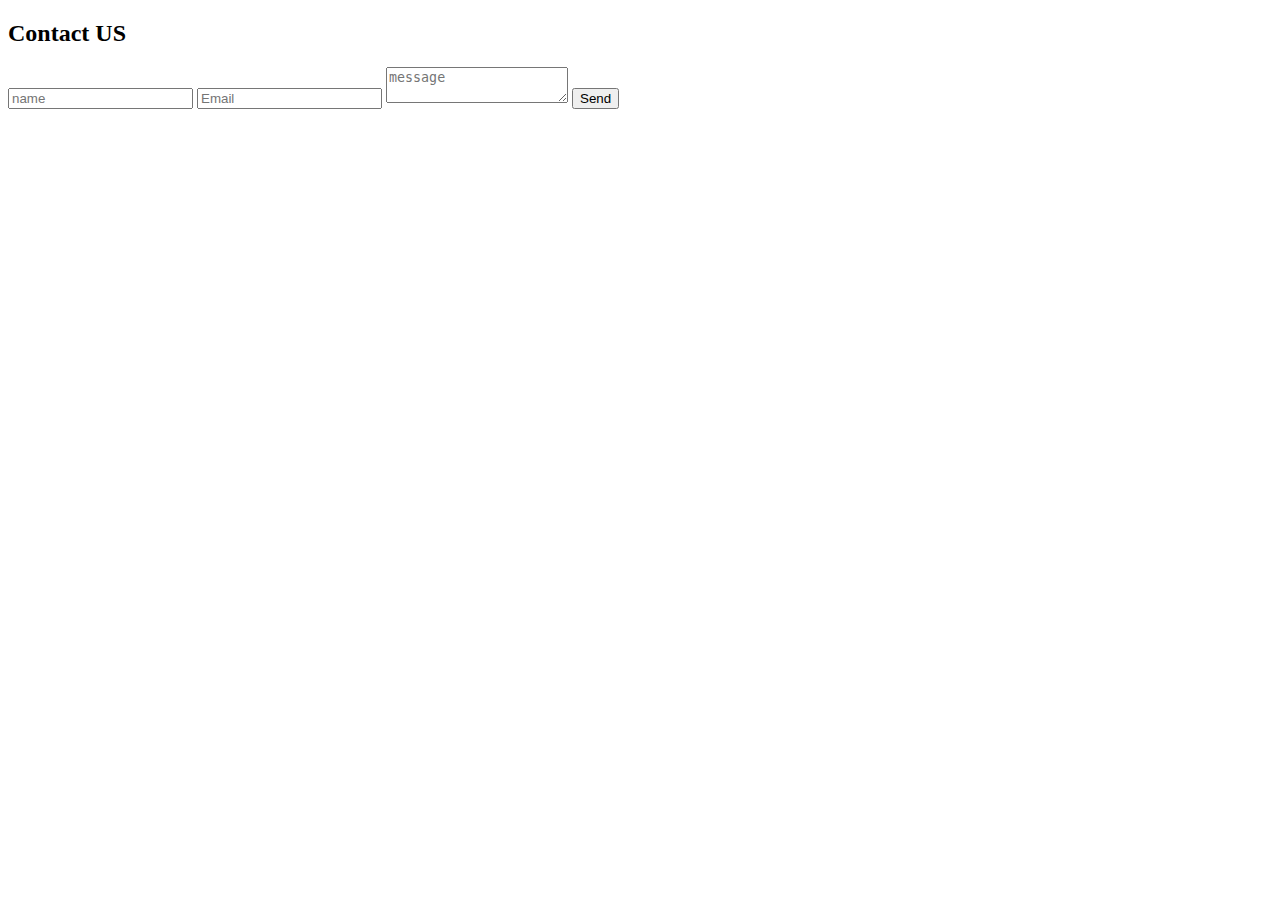
<file: Contacts.html>
<!DOCTYPE html>
<html lang="en">
<head>
    <meta charset="UTF-8">
    <meta name="viewport" content="width=device-width, initial-scale=1.0">
    <title>CONTACT SITE</title>
</head>
<body>
    <MAIN>
        <H2>
            Contact US
        </H2>
        <form>
            <input type="text"name=""placeholder="name">
            <input type="text"Email=""placeholder="Email">
            <textarea placeholder="message"></textarea>
            <button>Send</button>
        </form>
    </MAIN>
</body>
</html>
</file>
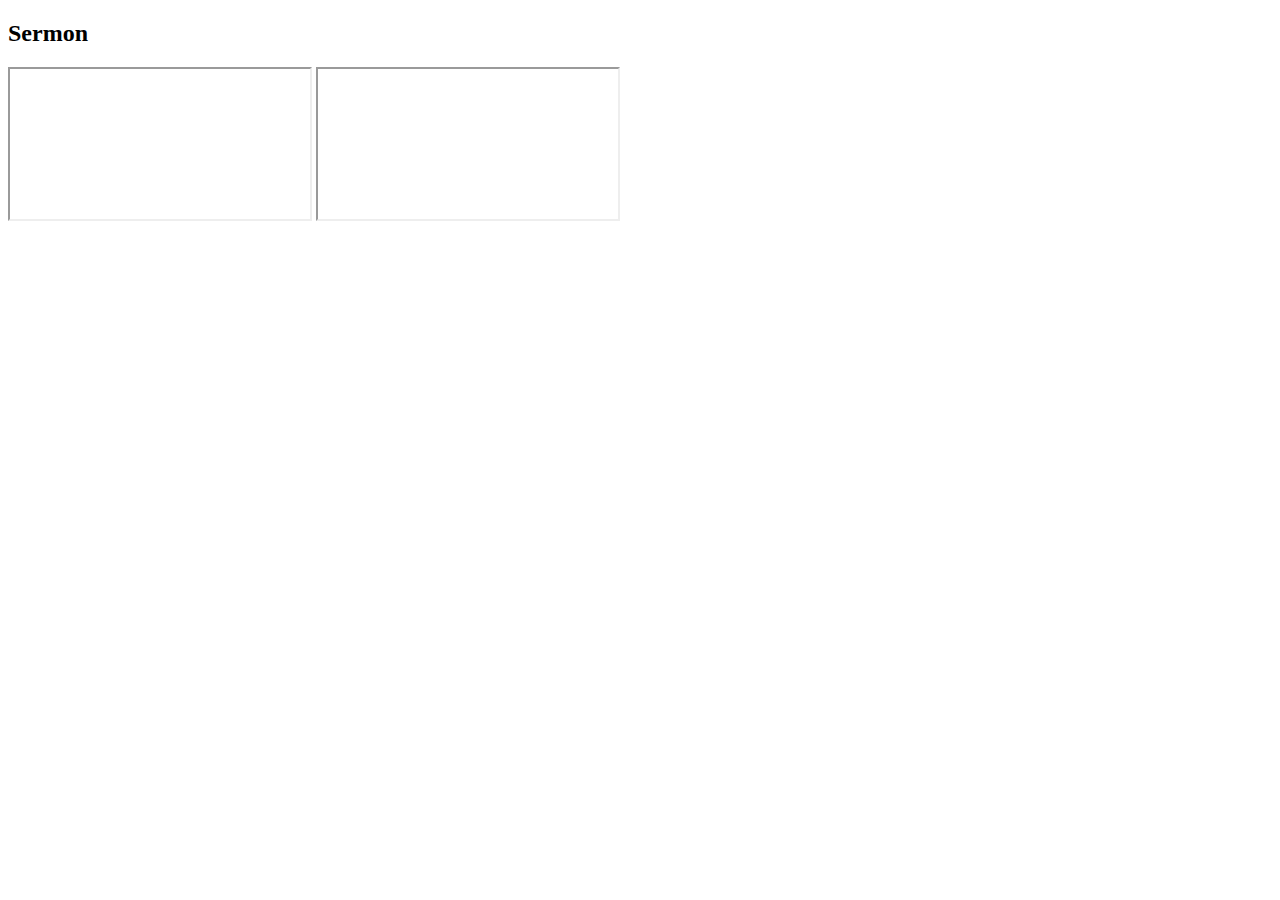
<file: Sermon.HTML>
<!DOCTYPE html>
<html lang="en">
<head>
    <meta charset="UTF-8">
    <meta name="viewport" content="width=device-width, initial-scale=1.0">
    <title>Sermon</title>
    <h2>Sermon</h2>
    <iframe src="c:\Users\lenovo\Desktop\VIDEOS\Download (44).mp4"></iframe>
    <iframe src="c:\Users\lenovo\Desktop\VIDEOS\Download (46).mp4"></iframe>
</head>
<body>
    
</body>
</html>
</file>
